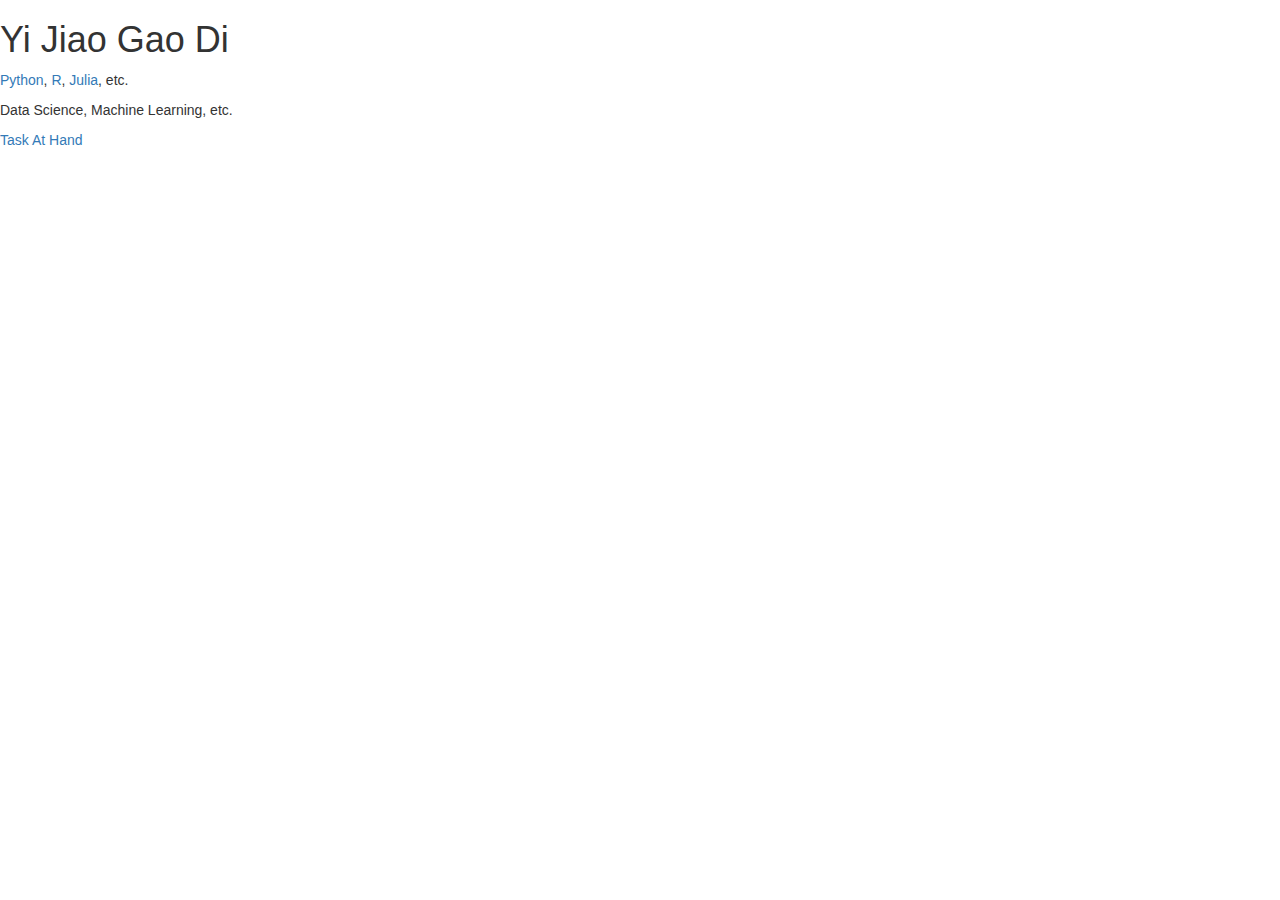
<file: index.html>
<!DOCTYPE html>
<html>

<head>
	<meta charset="utf-8">
	<title>YJGD - 一教高低</title>
	<link rel="stylesheet" href=https://maxcdn.bootstrapcdn.com/bootstrap/3.3.4/css/bootstrap.min.css ">
</head>
<body>
	<h1>Yi Jiao Gao Di</h1>
	<p>
		<a href="./python.html ">Python</a>, <a href="./r.html ">R</a>, 
		<a href="./julia.html ">Julia</a>, etc.</p>
	<p>Data Science, Machine Learning, etc.</p>

	<div><a href="taskAtHand3/taskAtHand.html ">Task At Hand</a></div>
</body>
</html>
</file>
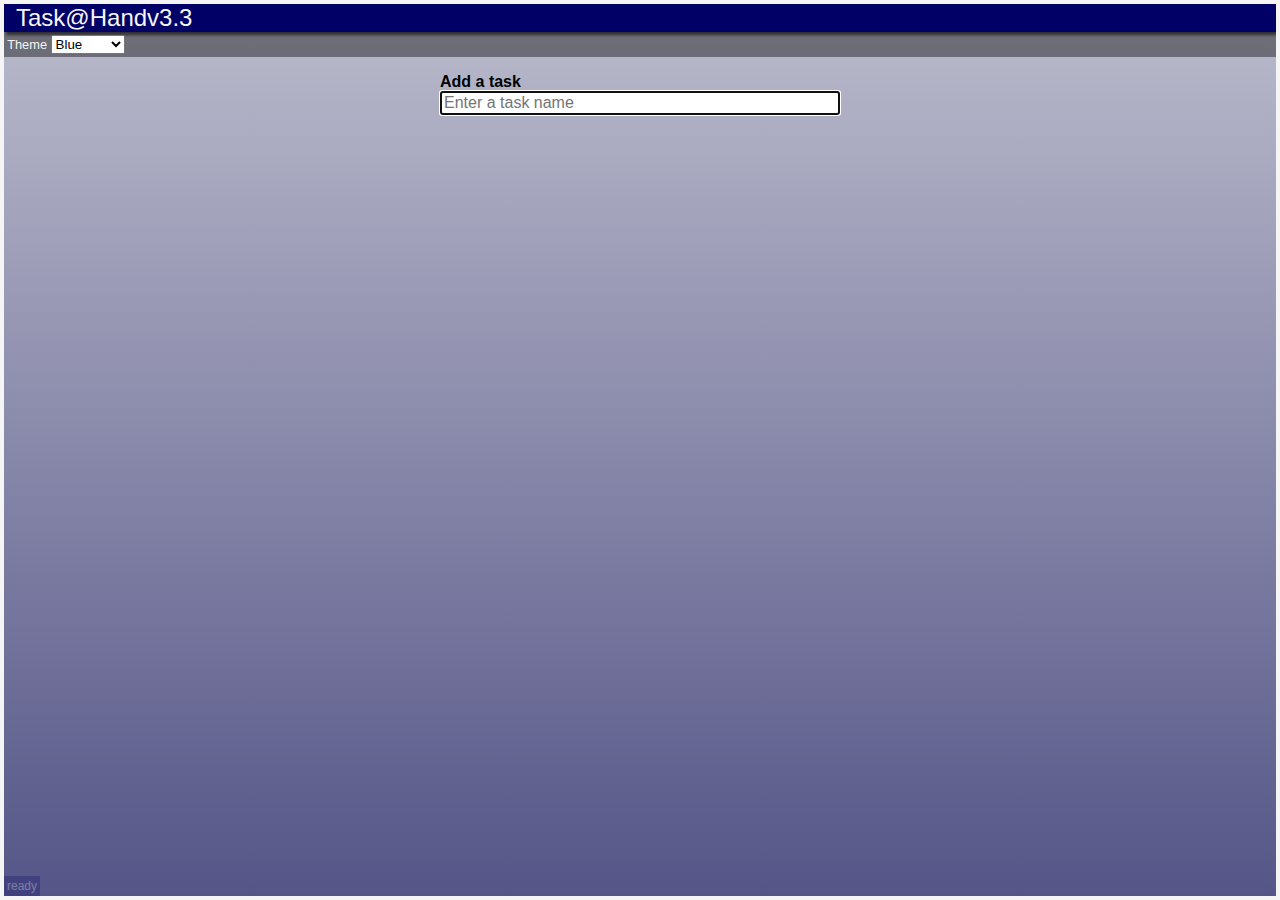
<file: taskAtHand3/taskAtHand.html>
<!DOCTYPE html>
<html>
<head>
    <title>Task@Hand</title>
    <link href="taskAtHand.css" rel="StyleSheet" type="text/css" />
    <link id="theme-style" href="themes/blue.css" rel="StyleSheet" type="text/css" />
    <script src="lib/jquery-1.8.1.min.js" type="text/javascript"></script>
    <script src="appStorage.js" type="text/javascript"></script>
    <script src="taskList.js" type="text/javascript"></script>
    <script src="taskAtHand.js" type="text/javascript"></script>
</head>
<body>
    <div id="app">
        <header>Task@Hand</header>
        <div id="toolbar">
            <label for="theme">Theme</label>
            <select id="theme" title="Select theme">
                <option value="blue">Blue</option>
                <option value="green">Green</option>
                <option value="magenta">Magenta</option>
                <option value="red">Red</option>
            </select>
        </div>
        <div id="main">
            <div id="add-task">
                <label for="new-task-name">Add a task</label>
                <input type="text" id="new-task-name" title="Enter a task name" placeholder="Enter a task name" autofocus/>
            </div>
            <ul id="task-list">
            </ul>
        </div>
        <footer>
        </footer>
    </div>
    <div id="templates" class="hidden">
        <ul id="task-template">
            <li class="task">
                <button class="toggle-details">+</button>
                <span class="task-name"></span>
                <input type="text" class="task-name hidden"/>
                <div class="tools">
                    <button class="delete" title="Delete">X</button>
                    <button class="move-up" title="Up">^</button>
                    <button class="move-down" title="Down">v</button>
                </div>
                <div class="details">
                    <label>Start date:</label>
                    <input type="date" data-field="startDate"/><br/>
                    <label>Due date:</label>
                    <input type="date" data-field="dueDate"/><br/>
                    <label>Status:</label>
                    <select data-field="status">
                        <option value="0">None</option>
                        <option value="1">Not Started</option>
                        <option value="2">Started</option>
                        <option value="3">Completed</option>
                    </select><br/>
                    <label>Priority:</label>
                    <select data-field="priority">
                        <option value="0">None</option>
                        <option value="1">Low</option>
                        <option value="2">Normal</option>
                        <option value="3">High</option>
                    </select><br/>
                    <label>%&nbsp;Complete:</label>
                    <input type="number" data-field="pctComplete" min="0" max="100" step="10" value="0"/>
                </div>
            </li>
        </ul>
    </div>
</body>
</html>
</file>
<file: taskAtHand3/taskAtHand.css>
﻿body
{
    font: 1em Verdana, Geneva, sans-serif;
    padding: 0;
    margin: 5px;
    color: Black;
    background-color: WhiteSmoke;
}
div
{
    padding: 0;
    margin: 0;
}
button
{
    cursor: pointer;
}
.hidden
{
    display: none;
}

/****************************************************************************/
/* App */
/****************************************************************************/
 #app
{
    position: absolute;
    top: 0;
    bottom: 0;
    left: 0;
    right: 0;
    overflow: auto;

    margin: 4px;
    background-color: #bbc;
    background: -webkit-linear-gradient(top, #bbc, #558);
    background: -moz-linear-gradient(top, #bbc, #558);
    background: -ms-linear-gradient(top, #bbc, #558);
    background: linear-gradient(top, #bbc, #558);
}

#app>header
{
    padding: 0 0.5em;
    font-size: 1.5em;
    color: WhiteSmoke;
    background-color: #006;
    box-shadow: 2px 3px 3px rgba(0, 0, 0, 0.6);
}
#app>footer
{
    position: absolute;
    bottom: 0;
    font-size: 0.75em;
    padding: 0.25em;
    color: WhiteSmoke;
    background-color: #006;
}

#toolbar
{
    padding: 0.25em;
    font-size: 0.8em;
    color: WhiteSmoke;
    background-color: rgba(0, 0, 0, 0.4);
}

#main
{
    min-width: 9em;
    max-width: 25em;
    margin: 1em auto;
}

#add-task label
{
    display: block;
    font-weight: bold;
}
#new-task-name
{
    font-size: 1em;
    display: block;
    width: 98%;
}

#task-list
{
    padding: 0;
}

#task-list .task
{
    position: relative;
    list-style: none;
    padding: 0.5em;
    margin: 0.25em;
    background-color: beige;
    border-radius: 4px;
    box-shadow: 2px 2px 3px rgba(0, 0, 0, 0.6);

    -webkit-transition: all 0.25s ease;
    -moz-transition: all 0.25s ease;
    -o-transition: all 0.25s ease;
    transition: all 0.25s ease;
}
#task-list .task:hover
{
    background-color: white;
}
#task-list .task.selected
{
    padding: 0.6em 0.5em;
    border: 2px solid orange;
    border-radius: 6px;
    background-color: white;
}
#task-list .task input.task-name
{
    margin: 0;
    font-size: 1em;
}

#task-list .task .tools
{
    position: absolute;
    top: 0.25em;
    right: 0.25em;
    border: 1px solid black;
    border-radius: 2px;
    opacity: 0;
    padding: 1px;
    -webkit-transition: all 0.25s ease;
    -moz-transition: all 0.25s ease;
    -o-transition: all 0.25s ease;
    transition: all 0.25s ease;
}
#task-list .task:hover .tools,
#task-list .task.selected .tools
{
    opacity: 1;
}
#task-list .task .tools button,
#task-list .task .toggle-details
{
    margin: 0;
    padding: 0;
    width: 16px;
    height: 16px;
    background: url(images/icons.png) no-repeat;
    border: none;
    color: transparent;
}
#task-list .task .tools button.delete
{
    background-position: 0 0;
}
#task-list .task .tools button.move-up
{
    background-position: -16px 0;
}
#task-list .task .tools button.move-down
{
    background-position: -32px 0;
}
#task-list .task button.toggle-details
{
    background-position: 0 -16px;
}
#task-list .task button.toggle-details.expanded
{
    background-position: -16px -16px;
}

#task-list .task .details
{
    display: none;
    background-color: gray;
    color: white;
    border-radius: 4px;
    margin-top: 0.5em;
    padding: 0.25em;
    overflow: auto;
}
#task-list .task .details label
{
    width: 8em;
    text-align: right;
    display: inline-block;
    vertical-align: top;
    font-size: 0.8em;
}
#task-list .task .details select
{
    width: 8em;
}
</file>
<file: taskAtHand3/themes/blue.css>
#app
{
    background-color: #bbc;
    background: -webkit-linear-gradient(top, #bbc, #558);
    background: -moz-linear-gradient(top, #bbc, #558);
    background: -ms-linear-gradient(top, #bbc, #558);
    background: linear-gradient(top, #bbc, #558);
}
#app>header,
#app>footer
{
    background-color: #006;
}
</file>
